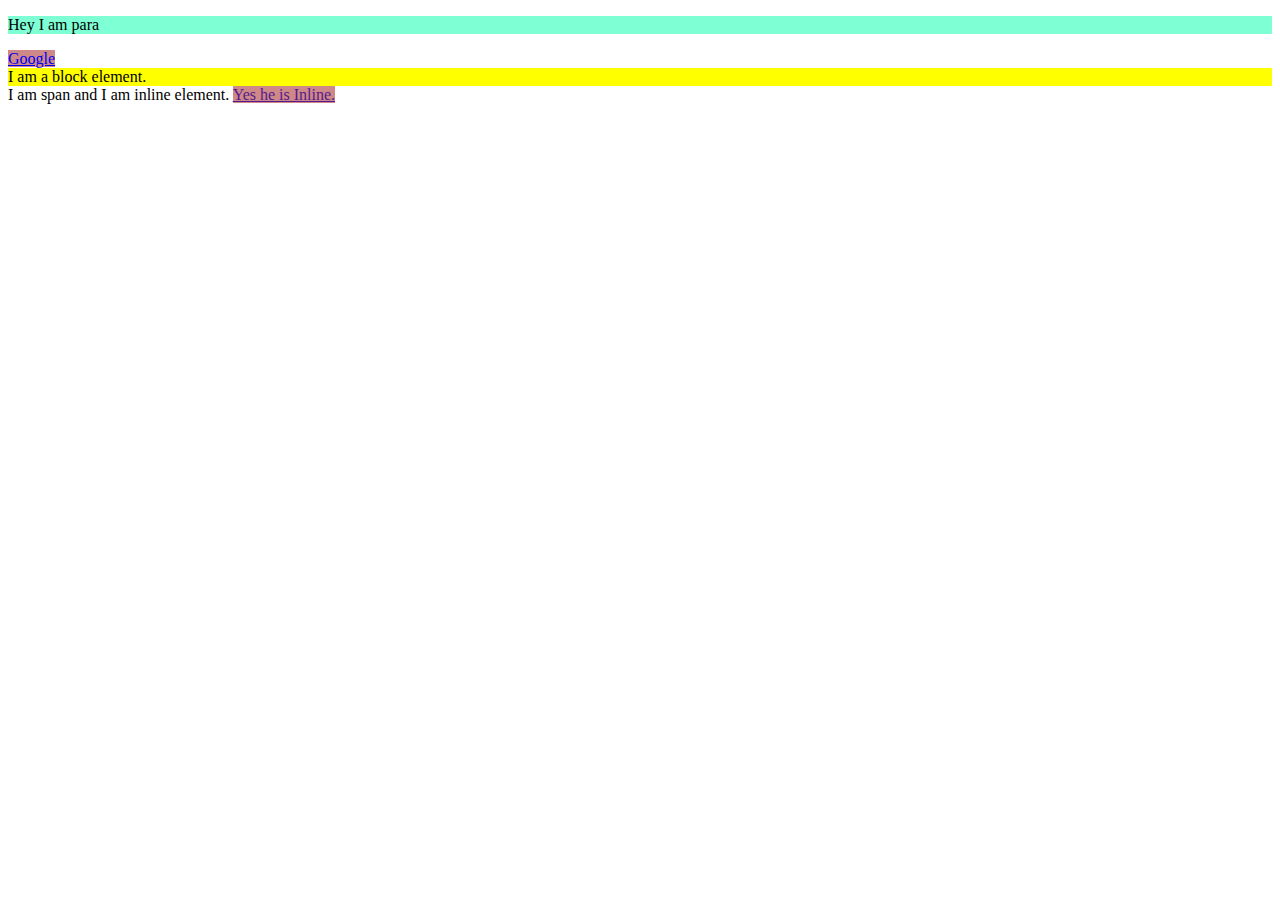
<file: Video 8/index.html>
<!DOCTYPE html>
<html lang="en">
<head>
    <meta charset="UTF-8">
    <meta name="viewport" content="width=device-width, initial-scale=1.0">
    <title>Inline and Block element : HTML</title>
    <link rel="stylesheet" href="style.css">    
</head>
<body>
    <p>Hey I am para</p>
    <a href="https://google.com">Google</a>
    <div>I am a block element.</div>
    <span>I am span and I am inline element.</span>
    <a href="">Yes he is Inline.</a>

    <!-- Quick Quiz: without using br tag, write a vertically aligned form asking for name, city Everyone must comment. -->

</body>
</html>
</file>
<file: Video 8/style.css>
p{
    background-color:aquamarine;
}

a{
    background-color: rgb(206, 136, 136);
}

div{
    background-color: yellow;
}
</file>
